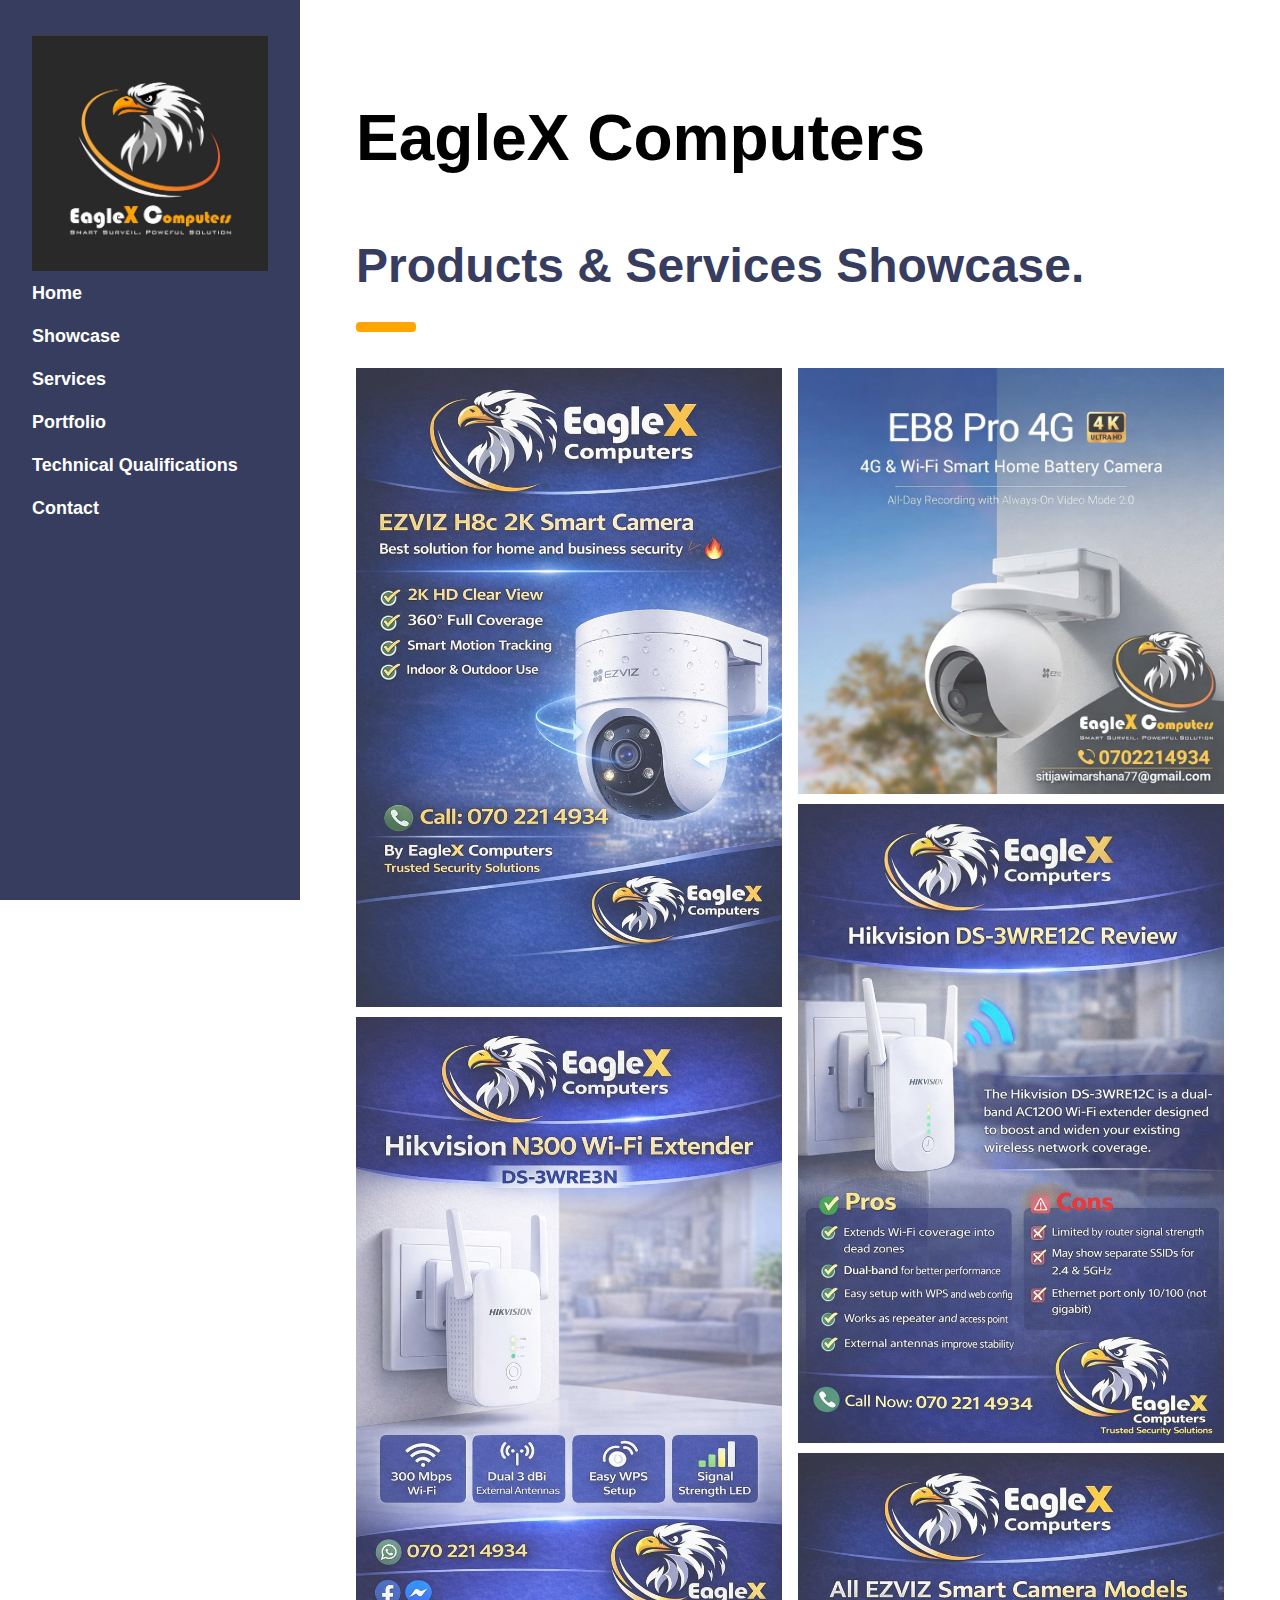
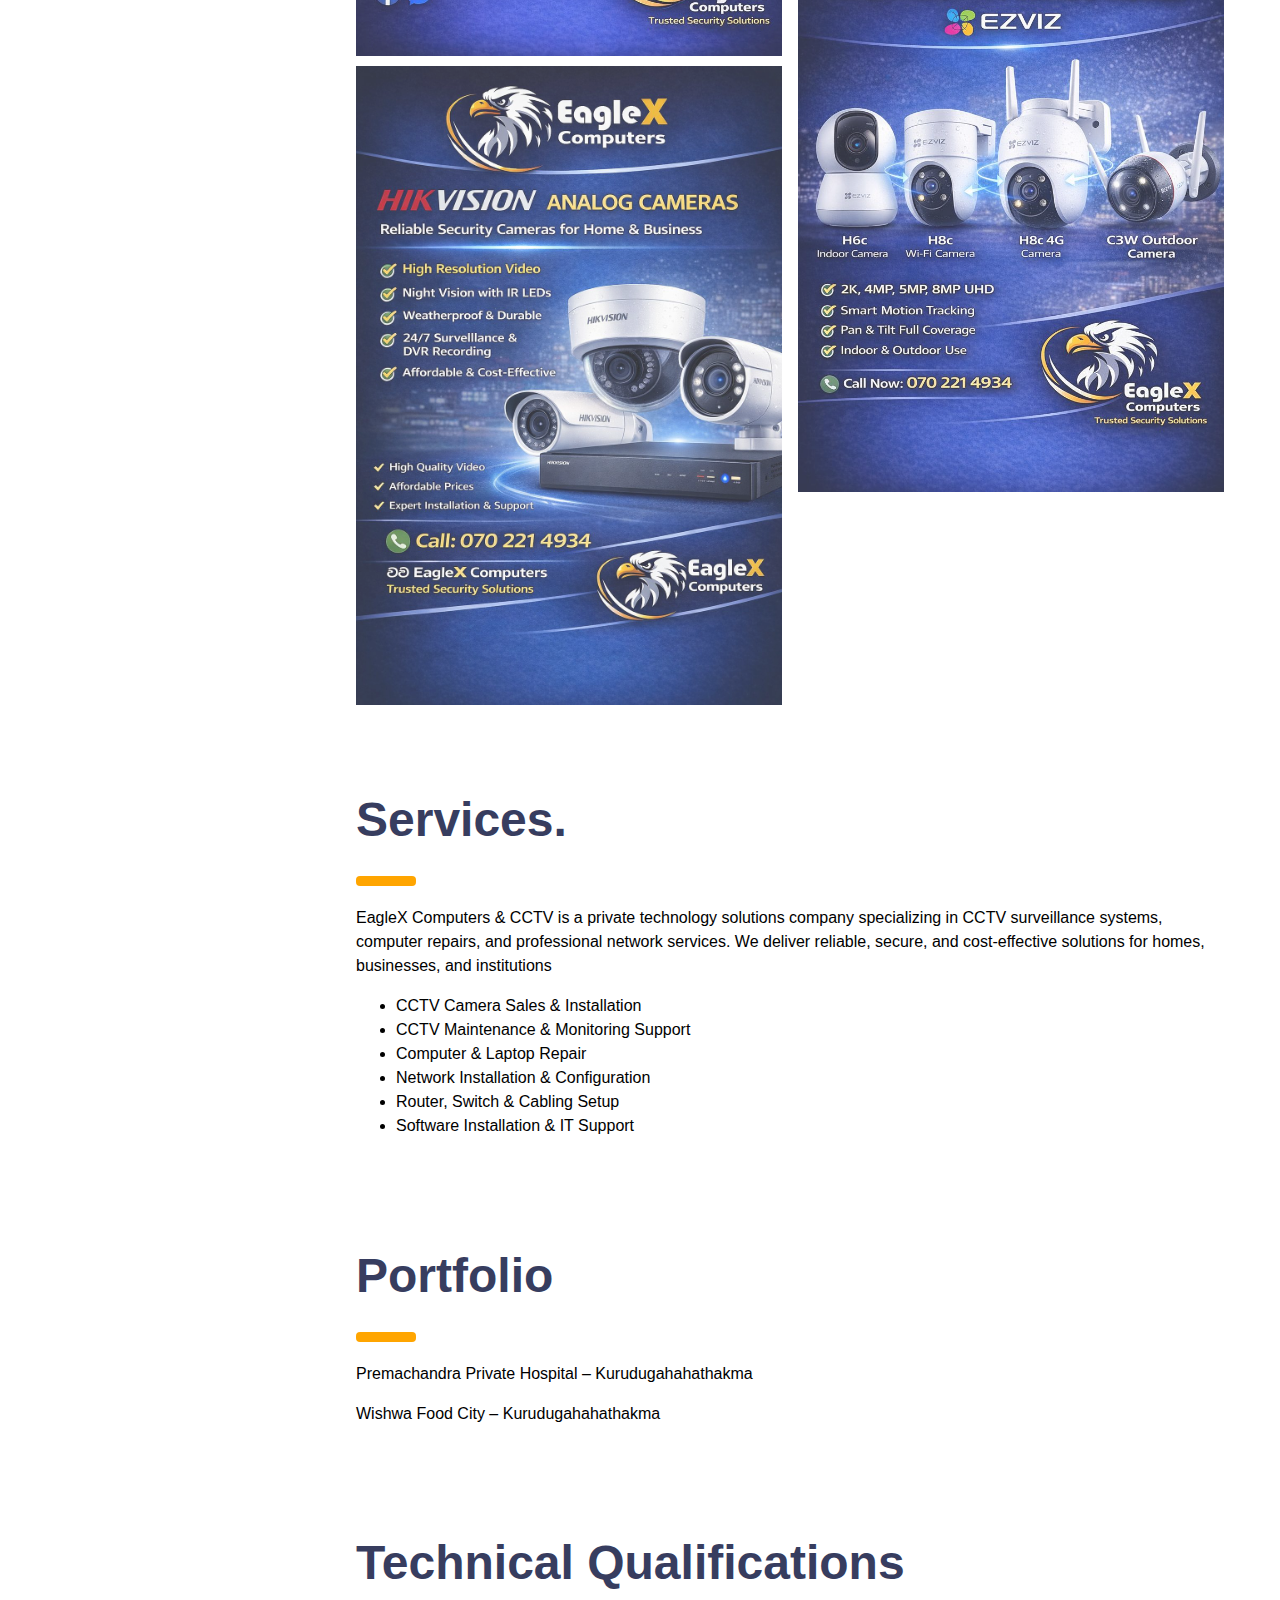
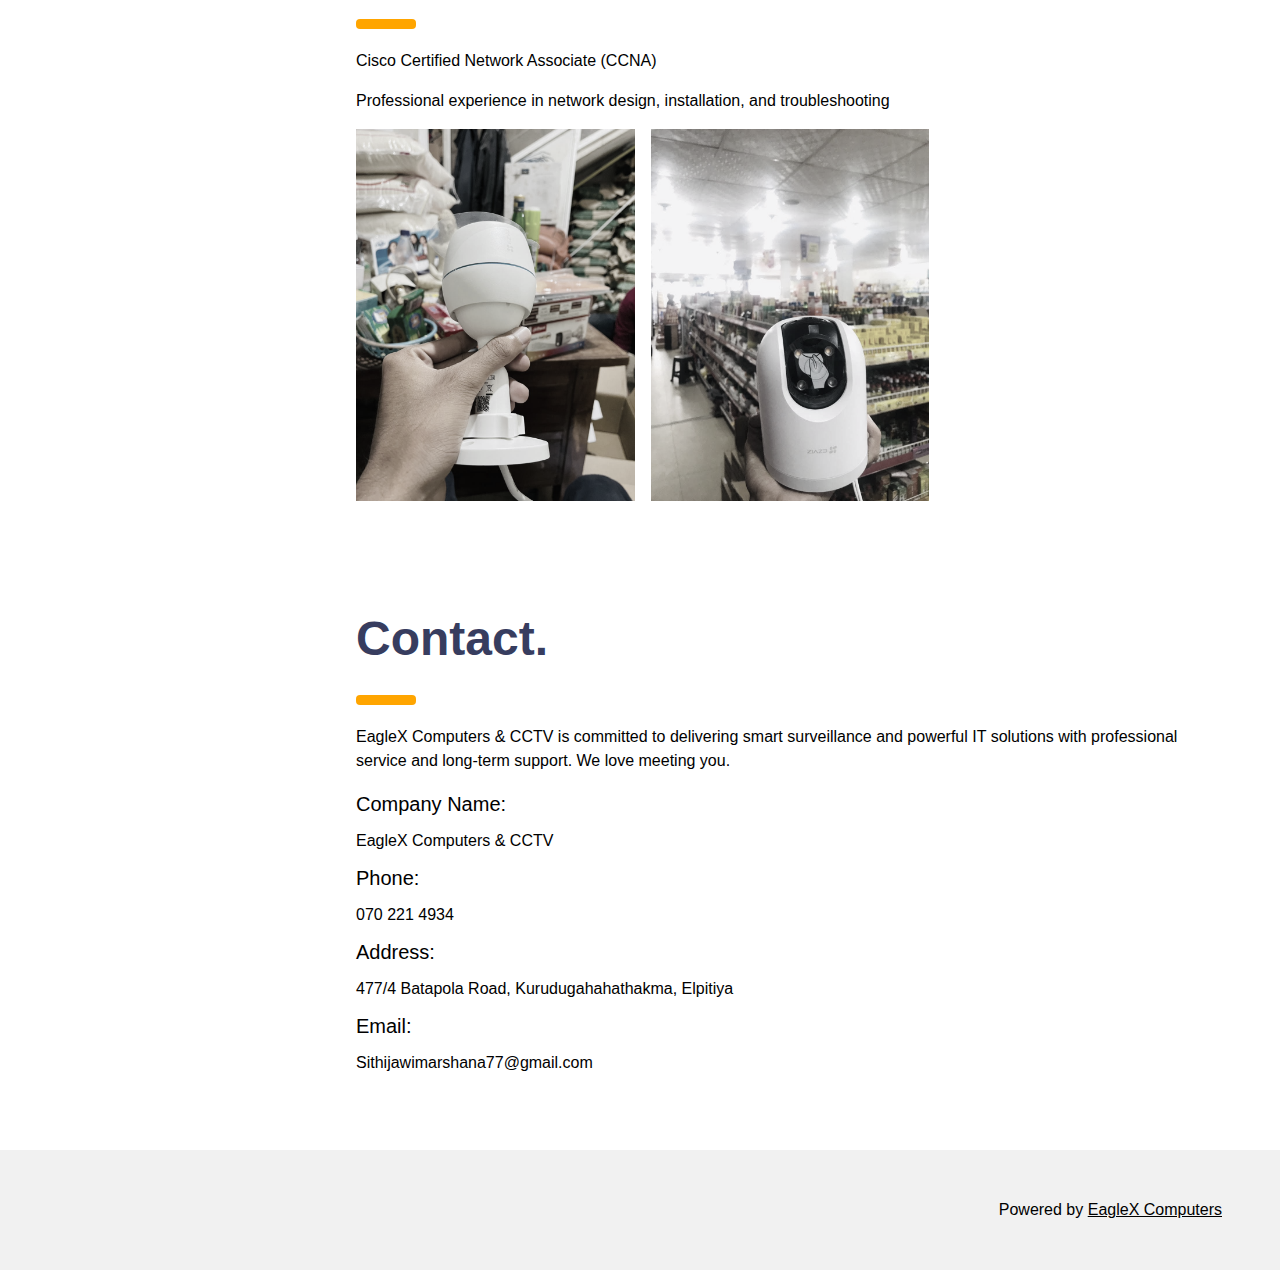
<file: index.html>
<!DOCTYPE html>
<html lang="en"><head>
<meta http-equiv="content-type" content="text/html; charset=UTF-8">
<title>EagleX Computers</title>
<meta charset="UTF-8">
<meta name="viewport" content="width=device-width, initial-scale=1">
<link rel="stylesheet" href="W3.CSS%20Template_files/w3.css">
<link rel="stylesheet" href="W3.CSS%20Template_files/css.css">
<style>
body,h1,h2,h3,h4,h5 {font-family: "Poppins", sans-serif}
body {font-size:16px;}
.w3-half img{margin-bottom:-6px;margin-top:16px;opacity:0.8;cursor:pointer}
.w3-half img:hover{opacity:1}
</style>
</head>
<body>

<!-- Sidebar/menu -->
<nav class="w3-sidebar w3-red w3-collapse w3-top w3-large w3-padding" style="z-index:3;width:300px;font-weight:bold;" id="mySidebar"><br>
  <a href="javascript:void(0)" onclick="w3_close()" class="w3-button w3-hide-large w3-display-topleft" style="width:100%;font-size:22px">Close Menu</a>
  <div class="w3-container">
  <img src="W3.CSS%20Template_files/logo.jpg" style="width:100%" onclick="onClick(this)" alt="logo">
   <!-- <h3 class="w3-padding-64"><b>Eaglex<br>Computers</b></h3> -->
  </div>
  <div class="w3-bar-block">
    <a href="#" onclick="w3_close()" class="w3-bar-item w3-button w3-hover-white">Home</a> 
    <a href="#showcase" onclick="w3_close()" class="w3-bar-item w3-button w3-hover-white">Showcase</a> 
    <a href="#services" onclick="w3_close()" class="w3-bar-item w3-button w3-hover-white">Services</a> 
    <a href="#designers" onclick="w3_close()" class="w3-bar-item w3-button w3-hover-white">Portfolio</a> 
    <a href="#packages" onclick="w3_close()" class="w3-bar-item w3-button w3-hover-white">Technical Qualifications</a> 
    <a href="#contact" onclick="w3_close()" class="w3-bar-item w3-button w3-hover-white">Contact</a>
  </div>
</nav>

<!-- Top menu on small screens -->
<header class="w3-container w3-top w3-hide-large w3-red w3-xlarge w3-padding">
  <a href="javascript:void(0)" class="w3-button w3-red w3-margin-right" onclick="w3_open()">☰</a>
  <span>Eaglex Computers</span>
</header>

<!-- Overlay effect when opening sidebar on small screens -->
<div class="w3-overlay w3-hide-large" onclick="w3_close()" style="cursor:pointer" title="close side menu" id="myOverlay"></div>

<!-- !PAGE CONTENT! -->
<div class="w3-main" style="margin-left:340px;margin-right:40px">

  <!-- Header -->
  <div class="w3-container" style="margin-top:80px" id="showcase">
    <h1 class="w3-jumbo"><b>EagleX Computers </b></h1> </br>
    <h1 class="w3-xxxlarge w3-text-red"><b>Products & Services Showcase.</b></h1>
    <hr style="width:50px;border:5px solid orange" class="w3-round">
  </div>
  
  <!-- Photo grid (modal) -->
  <div class="w3-row-padding">
    <div class="w3-half">
      <img src="W3.CSS%20Template_files/1.jpg" style="width:100%" onclick="onClick(this)" alt="Concrete meets bricks">
      <img src="W3.CSS%20Template_files/2.jpg" style="width:100%" onclick="onClick(this)" alt="Light, white and tight scandinavian design">
      <img src="W3.CSS%20Template_files/3.jpg" style="width:100%" onclick="onClick(this)" alt="White walls with designer chairs">
    </div>

    <div class="w3-half">
      <img src="W3.CSS%20Template_files/4.jpg" style="width:100%" onclick="onClick(this)" alt="Windows for the atrium">
      <img src="W3.CSS%20Template_files/5.jpg" style="width:100%" onclick="onClick(this)" alt="Bedroom and office in one space">
      <img src="W3.CSS%20Template_files/6.jpg" style="width:100%" onclick="onClick(this)" alt="Scandinavian design">
    </div>
  </div>

  <!-- Modal for full size images on click-->
  <div id="modal01" class="w3-modal w3-black" style="padding-top:0" onclick="this.style.display='none'">
    <span class="w3-button w3-black w3-xxlarge w3-display-topright">×</span>
    <div class="w3-modal-content w3-animate-zoom w3-center w3-transparent w3-padding-64">
      <img id="img01" class="w3-image">
      <p id="caption"></p>
    </div>
  </div>

  <!-- Services -->
  <div class="w3-container" id="services" style="margin-top:75px">
    <h1 class="w3-xxxlarge w3-text-red"><b>Services.</b></h1>
    <hr style="width:50px;border:5px solid orange" class="w3-round">
    <p>EagleX Computers & CCTV is a private technology solutions company specializing in CCTV surveillance systems,
computer repairs, and professional network services. We deliver reliable, secure, and cost-effective solutions for
homes, businesses, and institutions</p>
    <ul>
      <li>CCTV Camera Sales & Installation</li>
      <li>CCTV Maintenance & Monitoring Support</li>
      <li>Computer & Laptop Repair</li>
      <li>Network Installation & Configuration</li>
      <li>Router, Switch & Cabling Setup</li>
      <li>Software Installation & IT Support</li>
    </ul>
  </div>
  
  <!-- Portfolio -->
  <div class="w3-container" id="designers" style="margin-top:75px">
    <h1 class="w3-xxxlarge w3-text-red"><b>Portfolio</b></h1>
    <hr style="width:50px;border:5px solid orange" class="w3-round">
    <p>Premachandra Private Hospital – Kurudugahahathakma
</p>
    <p>Wishwa Food City – Kurudugahahathakma
    </p>
    
  </div>

<!-- Technical Qualifications -->
  <div class="w3-container" id="designers" style="margin-top:75px">
    <h1 class="w3-xxxlarge w3-text-red"><b>Technical Qualifications</b></h1>
    <hr style="width:50px;border:5px solid orange" class="w3-round">
    <p>Cisco Certified Network Associate (CCNA)

</p>
    <p>Professional experience in network design, installation, and troubleshooting
    </p>
    
  </div>
  <!-- The Team -->
  <div class="w3-row-padding w3-grayscale">
    <div class="w3-col m4 w3-margin-bottom">
      <div class="w3-light-grey">
        <img src="W3.CSS%20Template_files/7.jpg" alt="John" style="width:100%">
      </div>
    </div>
    <div class="w3-col m4 w3-margin-bottom">
      <div class="w3-light-grey">
        <img src="W3.CSS%20Template_files/8.jpg" alt="Jane" style="width:100%">
      </div>
    </div>
  </div>

  <!-- Contact -->
  <div class="w3-container" id="contact" style="margin-top:75px">
    <h1 class="w3-xxxlarge w3-text-red"><b>Contact.</b></h1>
    <hr style="width:50px;border:5px solid orange" class="w3-round">
    <p>EagleX Computers & CCTV is committed to delivering smart surveillance and powerful IT solutions with
professional service and long-term support. We love meeting you.</p>
    <h4>Company Name:</h4> EagleX Computers & CCTV 
    <h4>Phone: </h4>070 221 4934
    <h4>Address:</h4> 477/4 Batapola Road, Kurudugahahathakma, Elpitiya
    <h4>Email:</h4> Sithijawimarshana77@gmail.com
  </div>

<!-- End page content -->
</div>

<!-- W3.CSS Container -->
<div class="w3-light-grey w3-container w3-padding-32" style="margin-top:75px;padding-right:58px"><p class="w3-right">Powered by <a href="https://www.w3schools.com/w3css/default.asp" title="W3.CSS" target="_blank" class="w3-hover-opacity">EagleX Computers</a></p></div>

<script>
// Script to open and close sidebar
function w3_open() {
  document.getElementById("mySidebar").style.display = "block";
  document.getElementById("myOverlay").style.display = "block";
}
 
function w3_close() {
  document.getElementById("mySidebar").style.display = "none";
  document.getElementById("myOverlay").style.display = "none";
}

// Modal Image Gallery
function onClick(element) {
  document.getElementById("img01").src = element.src;
  document.getElementById("modal01").style.display = "block";
  var captionText = document.getElementById("caption");
  captionText.innerHTML = element.alt;
}
</script>


</body></html>
</file>
